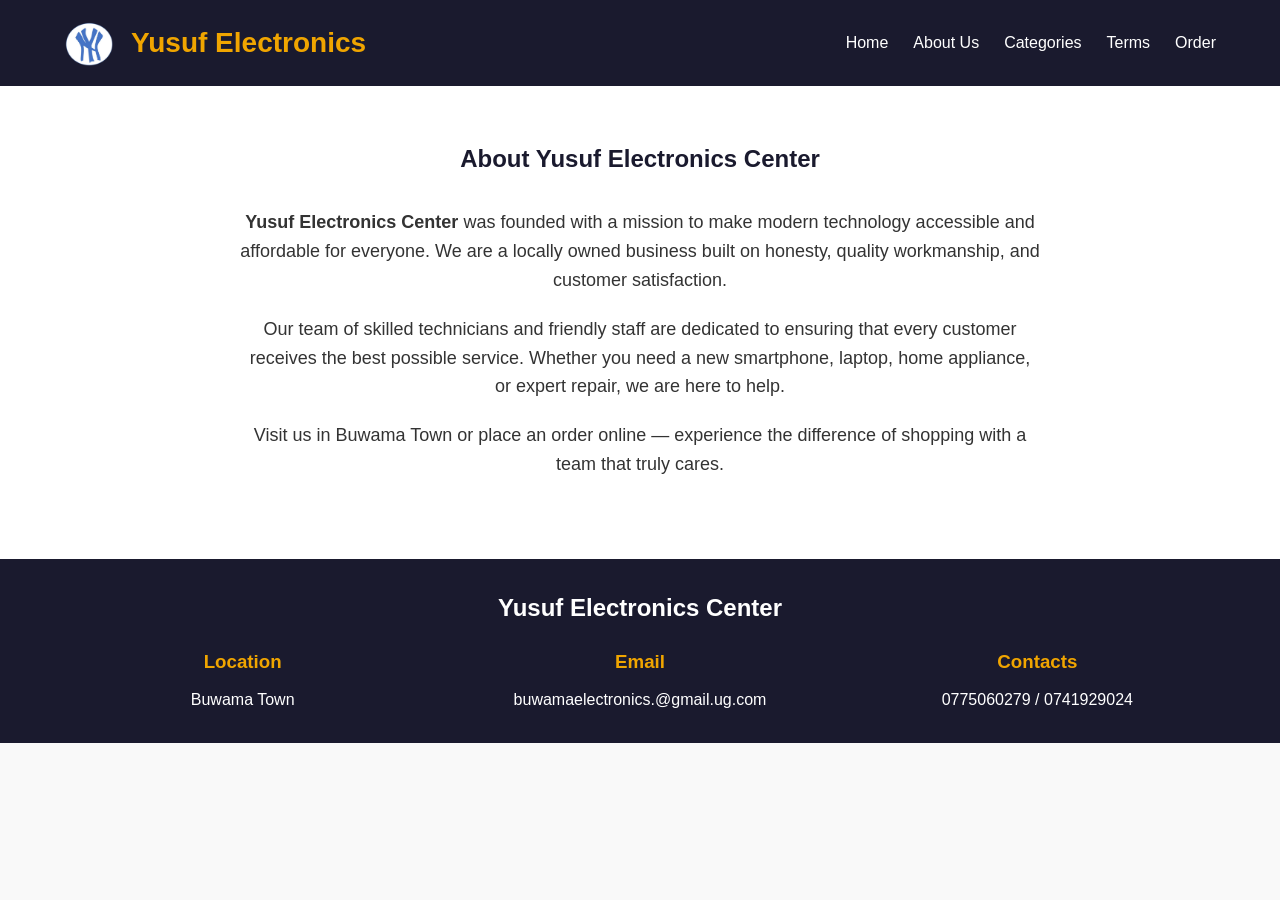
<file: about.html>
<!DOCTYPE html>
<html lang="en">
<head>
    <meta charset="UTF-8">
    <meta name="viewport" content="width=device-width, initial-scale=1.0">
    <title>About Us - Yusuf Electronics Center</title>
    <link rel="stylesheet" href="style.css">
</head>
<body>
    <header>
    <div class="container">
        <div class="logo">
            
            <img src="LOGO.png" alt="Yusuf Electronics Logo" class="logo-img">
            <span class="logo-text">Yusuf Electronics</span>
        </div>
        <input type="checkbox" id="menu-toggle">
        <label for="menu-toggle" class="menu-icon">
            <span class="bar"></span>
            <span class="bar"></span>
            <span class="bar"></span>
        </label>
        <nav>
            <ul>
                <li><a href="index.html">Home</a></li>
                <li><a href="about.html">About Us</a></li>
                <li><a href="categories.html">Categories</a></li>
                <li><a href="terms.html">Terms</a></li>
                <li><a href="order.html">Order</a></li>
            </ul>
        </nav>
    </div>
</header>

    <section class="about-section">
        <div class="container">
            <h1>About Yusuf Electronics Center</h1>
            <p>
                <strong>Yusuf Electronics Center</strong> was founded with a mission to make modern technology accessible and affordable for everyone. We are a locally owned business built on honesty, quality workmanship, and customer satisfaction.
            </p>
            <p>
                Our team of skilled technicians and friendly staff are dedicated to ensuring that every customer receives the best possible service. Whether you need a new smartphone, laptop, home appliance, or expert repair, we are here to help.
            </p>
            <p>
                Visit us in Buwama Town or place an order online — experience the difference of shopping with a team that truly cares.
            </p>
        </div>
    </section>

    <footer>
        <div class="container">
            <h2>Yusuf Electronics Center</h2>
            <div class="footer-info">
                <div>
                    <h3>Location</h3>
                    <p>Buwama Town</p>
                </div>
                <div>
                    <h3>Email</h3>
                    <p>buwamaelectronics.@gmail.ug.com</p>
                </div>
                <div>
                    <h3>Contacts</h3>
                    <p>0775060279 / 0741929024</p>
                </div>
            </div>
        </div>
    </footer>
</body>
</html>
</file>
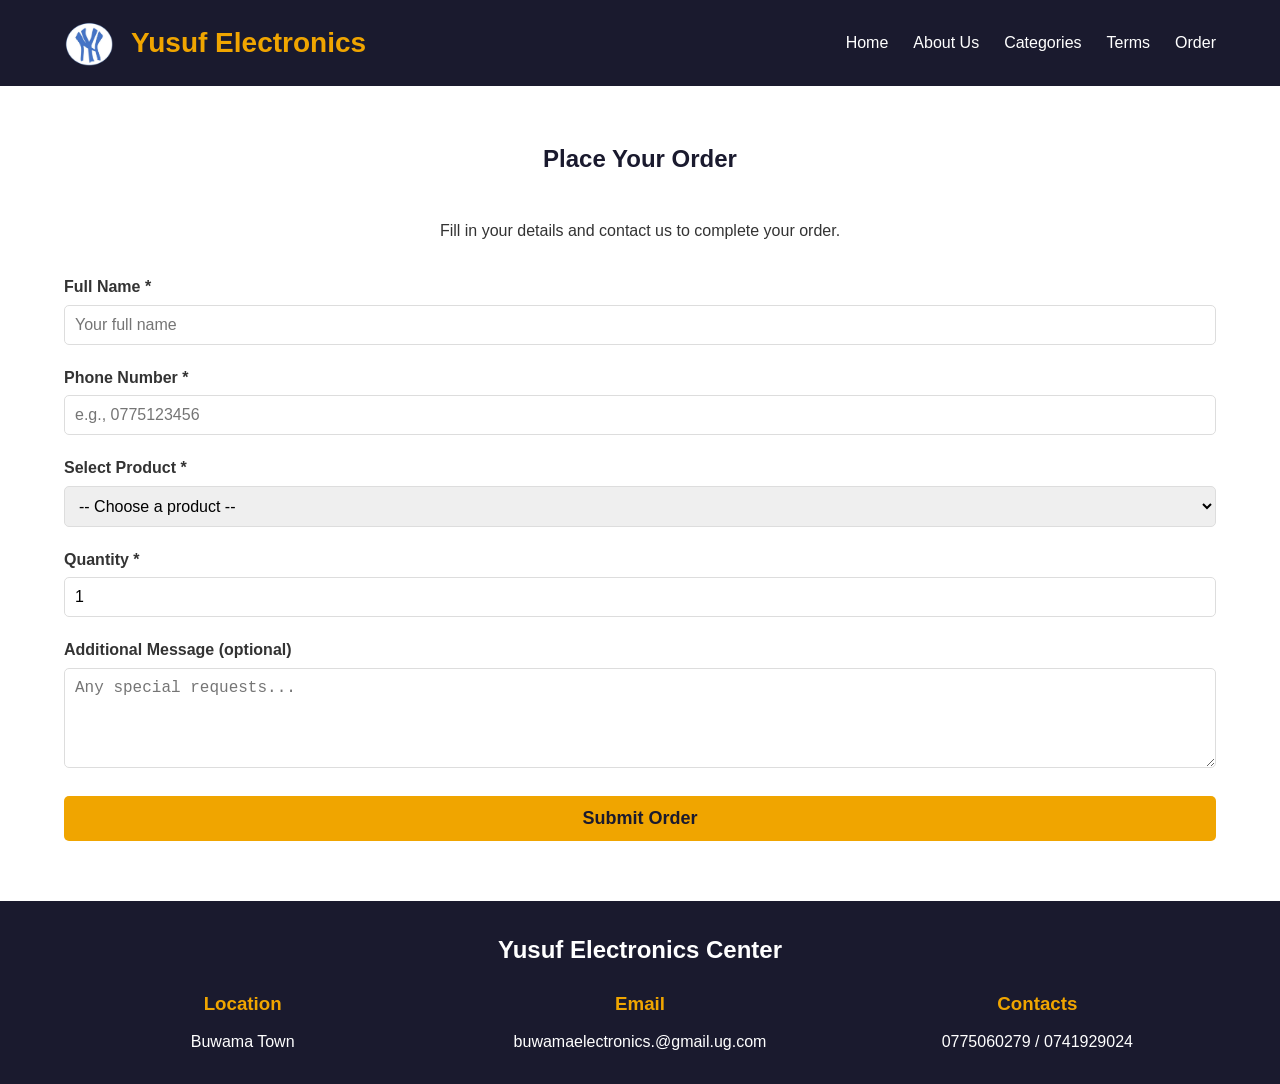
<file: order.html>
<!DOCTYPE html>
<html lang="en">
<head>
    <meta charset="UTF-8">
    <meta name="viewport" content="width=device-width, initial-scale=1.0">
    <title>Order Form - Yusuf Electronics Center</title>
    <link rel="stylesheet" href="style.css">
</head>
<body>
    <header>
    <div class="container">
        <div class="logo">
            
            <img src="LOGO.png" alt="Yusuf Electronics Logo" class="logo-img">
            <span class="logo-text">Yusuf Electronics</span>
        </div>
        <input type="checkbox" id="menu-toggle">
        <label for="menu-toggle" class="menu-icon">
            <span class="bar"></span>
            <span class="bar"></span>
            <span class="bar"></span>
        </label>
        <nav>
            <ul>
                <li><a href="index.html">Home</a></li>
                <li><a href="about.html">About Us</a></li>
                <li><a href="categories.html">Categories</a></li>
                <li><a href="terms.html">Terms</a></li>
                <li><a href="order.html">Order</a></li>
            </ul>
        </nav>
    </div>
</header>

    <section class="order-form">
        <div class="container">
            <h1>Place Your Order</h1>
            <p style="text-align:center; margin-bottom:30px;">Fill in your details and contact us to complete your order.</p>
            
            <form id="orderForm">
                <div class="form-group">
                    <label for="name">Full Name *</label>
                    <input type="text" id="name" name="name" required placeholder="Your full name">
                </div>
                <div class="form-group">
                    <label for="phone">Phone Number *</label>
                    <input type="tel" id="phone" name="phone" required placeholder="e.g., 0775123456">
                </div>
                <div class="form-group">
                    <label for="product">Select Product *</label>
                    <select id="product" name="product" required>
                        <option value="">-- Choose a product --</option>
                        <option value="Smartphone X200">Spark30C - UGX 400,000</option>
                        <option value="Smartphone Y20">Galaxy A16 - UGX 720,000</option>
                        <option value="ProBook 15 Laptop">ProBook 15 Laptop - UGX 1,200,000</option>
                        <option value="UltraBook 14 Laptop">UltraBook 14 Laptop - UGX 2,500,000</option>
                        <option value="BoomBox BT Speaker">BoomBox BT Speaker - UGX 180,000</option>
                        <option value="BassPro Headphones">Headsets - UGX 80,000</option>
                        <option value="Fast Charger 65W">Fast Charger 65W - UGX 20,000</option>
                        <option value="USB Type-C Cable">USB Type-C Cable - UGX 10,000</option>
                    </select>
                </div>
                <div class="form-group">
                    <label for="quantity">Quantity *</label>
                    <input type="number" id="quantity" name="quantity" min="1" value="1" required>
                </div>
                <div class="form-group">
                    <label for="message">Additional Message (optional)</label>
                    <textarea id="message" name="message" placeholder="Any special requests..."></textarea>
                </div>
                <button type="submit" class="btn">Submit Order</button>
            </form>
        </div>
    </section>

    <footer>
        <div class="container">
            <h2>Yusuf Electronics Center</h2>
            <div class="footer-info">
                <div>
                    <h3>Location</h3>
                    <p>Buwama Town</p>
                </div>
                <div>
                    <h3>Email</h3>
                    <p>buwamaelectronics.@gmail.ug.com</p>
                </div>
                <div>
                    <h3>Contacts</h3>
                    <p>0775060279 / 0741929024</p>
                </div>
            </div>
        </div>
    </footer>
</body>
</html>
</file>
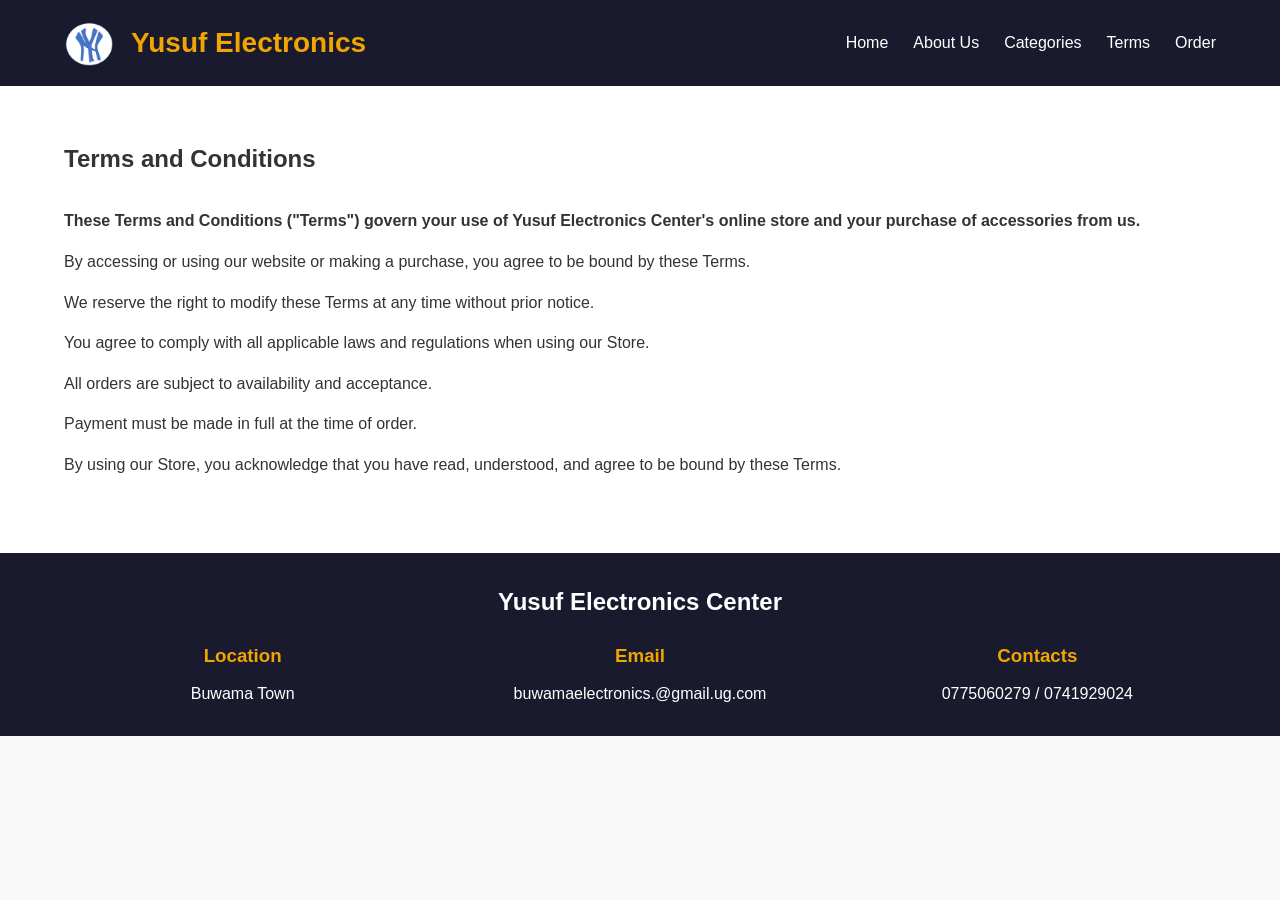
<file: terms.html>
<!DOCTYPE html>
<html lang="en">
<head>
    <meta charset="UTF-8">
    <meta name="viewport" content="width=device-width, initial-scale=1.0">
    <title>Terms & Conditions - Yusuf Electronics Center</title>
    <link rel="stylesheet" href="style.css">
</head>
<body>
    <header>
    <div class="container">
        <div class="logo">
            
            <img src="LOGO.png" alt="Yusuf Electronics Logo" class="logo-img">
            <span class="logo-text">Yusuf Electronics</span>
        </div>
        <input type="checkbox" id="menu-toggle">
        <label for="menu-toggle" class="menu-icon">
            <span class="bar"></span>
            <span class="bar"></span>
            <span class="bar"></span>
        </label>
        <nav>
            <ul>
                <li><a href="index.html">Home</a></li>
                <li><a href="about.html">About Us</a></li>
                <li><a href="categories.html">Categories</a></li>
                <li><a href="terms.html">Terms</a></li>
                <li><a href="order.html">Order</a></li>
            </ul>
        </nav>
    </div>
</header>

    <section class="terms-section">
        <div class="container">
            <h1>Terms and Conditions</h1>
            <p><strong>These Terms and Conditions ("Terms") govern your use of Yusuf Electronics Center's online store and your purchase of accessories from us.</strong></p>
            <p>By accessing or using our website or making a purchase, you agree to be bound by these Terms.</p>
            <p>We reserve the right to modify these Terms at any time without prior notice.</p>
            <p>You agree to comply with all applicable laws and regulations when using our Store.</p>
            <p>All orders are subject to availability and acceptance.</p>
            <p>Payment must be made in full at the time of order.</p>
            <p>By using our Store, you acknowledge that you have read, understood, and agree to be bound by these Terms.</p>
        </div>
    </section>

    <footer>
        <div class="container">
            <h2>Yusuf Electronics Center</h2>
            <div class="footer-info">
                <div>
                    <h3>Location</h3>
                    <p>Buwama Town</p>
                </div>
                <div>
                    <h3>Email</h3>
                    <p>buwamaelectronics.@gmail.ug.com</p>
                </div>
                <div>
                    <h3>Contacts</h3>
                    <p>0775060279 / 0741929024</p>
                </div>
            </div>
        </div>
    </footer>
</body>
</html>
</file>
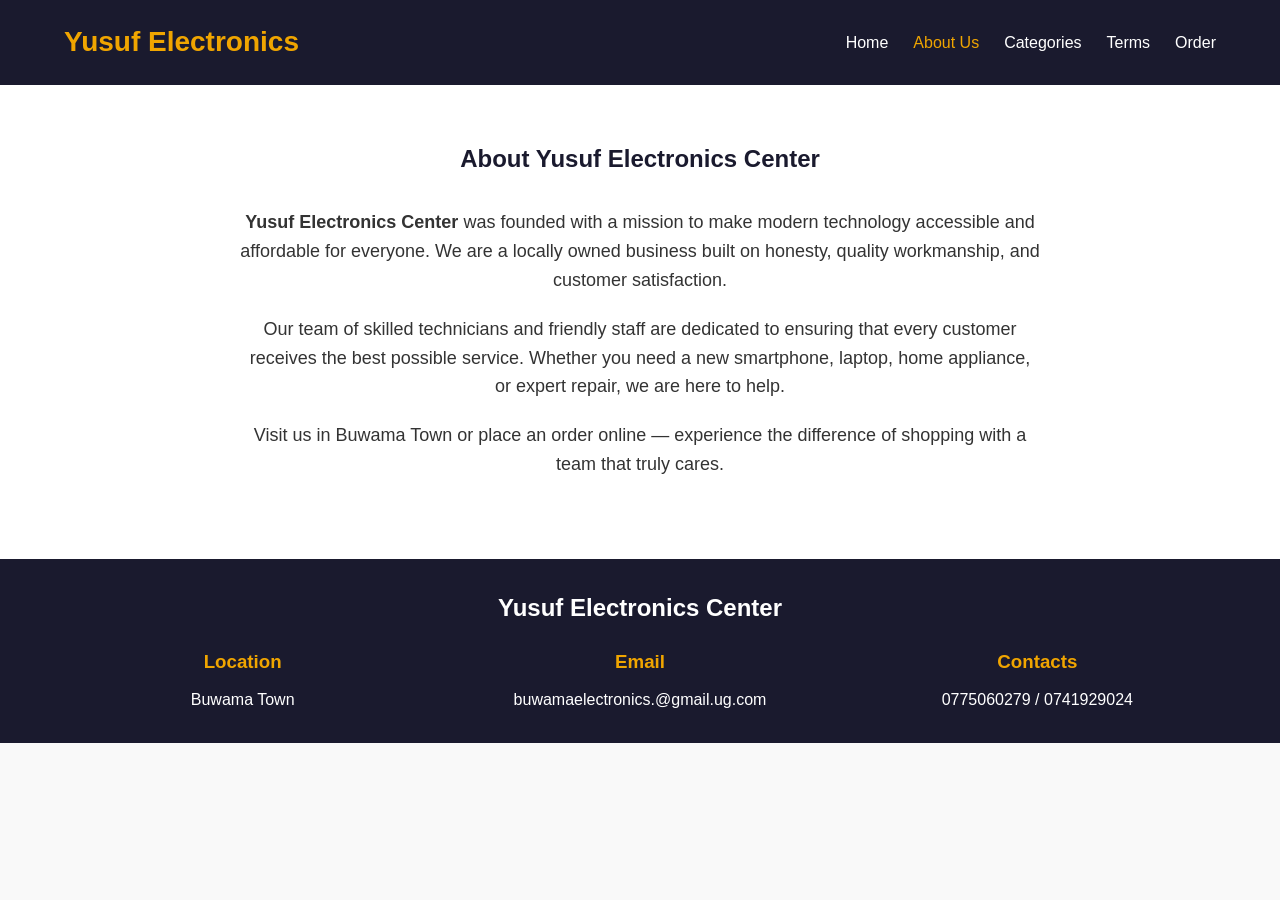
<file: .github/workflows/about.html>
<!DOCTYPE html>
<html lang="en">
<head>
    <meta charset="UTF-8">
    <meta name="viewport" content="width=device-width, initial-scale=1.0">
    <title>About Us - Yusuf Electronics Center</title>
    <link rel="stylesheet" href="style.css">
</head>
<body>
    <header>
        <div class="container">
            <div class="logo">Yusuf Electronics</div>
            <nav>
                <ul>
                    <li><a href="index.html">Home</a></li>
                    <li><a href="about.html" class="active">About Us</a></li>
                    <li><a href="categories.html">Categories</a></li>
                    <li><a href="terms.html">Terms</a></li>
                    <li><a href="order.html">Order</a></li>
                </ul>
            </nav>
        </div>
    </header>

    <section class="about-section">
        <div class="container">
            <h1>About Yusuf Electronics Center</h1>
            <p>
                <strong>Yusuf Electronics Center</strong> was founded with a mission to make modern technology accessible and affordable for everyone. We are a locally owned business built on honesty, quality workmanship, and customer satisfaction.
            </p>
            <p>
                Our team of skilled technicians and friendly staff are dedicated to ensuring that every customer receives the best possible service. Whether you need a new smartphone, laptop, home appliance, or expert repair, we are here to help.
            </p>
            <p>
                Visit us in Buwama Town or place an order online — experience the difference of shopping with a team that truly cares.
            </p>
        </div>
    </section>

    <footer>
        <div class="container">
            <h2>Yusuf Electronics Center</h2>
            <div class="footer-info">
                <div>
                    <h3>Location</h3>
                    <p>Buwama Town</p>
                </div>
                <div>
                    <h3>Email</h3>
                    <p>buwamaelectronics.@gmail.ug.com</p>
                </div>
                <div>
                    <h3>Contacts</h3>
                    <p>0775060279 / 0741929024</p>
                </div>
            </div>
        </div>
    </footer>
</body>
</html>
</file>
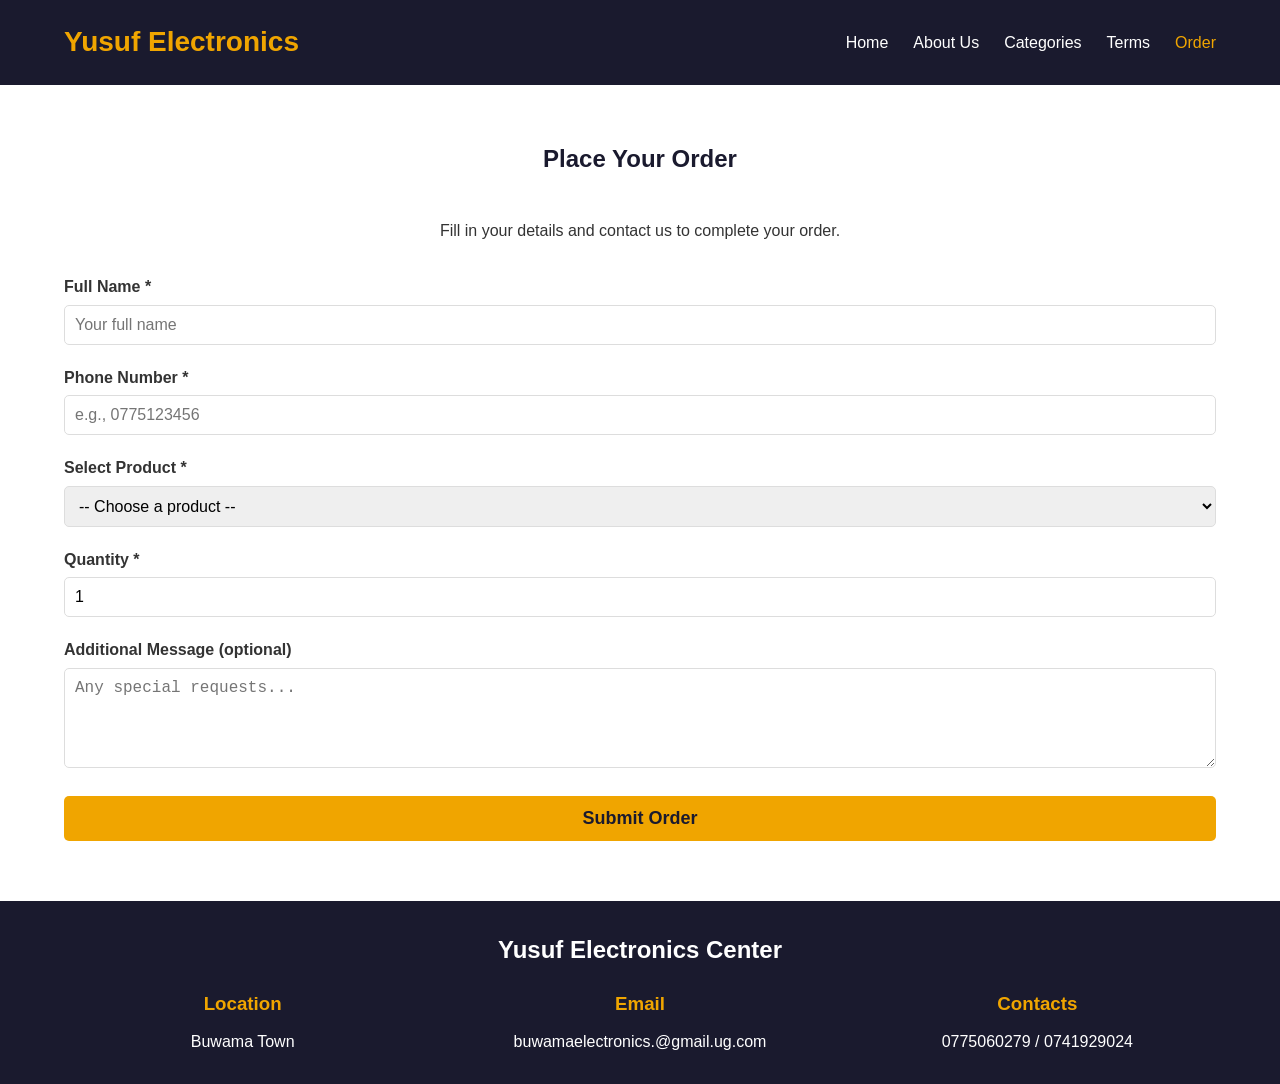
<file: .github/workflows/order.html>
<!DOCTYPE html>
<html lang="en">
<head>
    <meta charset="UTF-8">
    <meta name="viewport" content="width=device-width, initial-scale=1.0">
    <title>Order Form - Yusuf Electronics Center</title>
    <link rel="stylesheet" href="style.css">
</head>
<body>
    <header>
        <div class="container">
            <div class="logo">Yusuf Electronics</div>
            <nav>
                <ul>
                    <li><a href="index.html">Home</a></li>
                    <li><a href="about.html">About Us</a></li>
                    <li><a href="categories.html">Categories</a></li>
                    <li><a href="terms.html">Terms</a></li>
                    <li><a href="order.html" class="active">Order</a></li>
                </ul>
            </nav>
        </div>
    </header>

    <section class="order-form">
        <div class="container">
            <h1>Place Your Order</h1>
            <p style="text-align:center; margin-bottom:30px;">Fill in your details and contact us to complete your order.</p>
            
            <form id="orderForm">
                <div class="form-group">
                    <label for="name">Full Name *</label>
                    <input type="text" id="name" name="name" required placeholder="Your full name">
                </div>
                <div class="form-group">
                    <label for="phone">Phone Number *</label>
                    <input type="tel" id="phone" name="phone" required placeholder="e.g., 0775123456">
                </div>
                <div class="form-group">
                    <label for="product">Select Product *</label>
                    <select id="product" name="product" required>
                        <option value="">-- Choose a product --</option>
                        <option value="Smartphone X200">Smartphone X200 - UGX 850,000</option>
                        <option value="Smartphone Y20">Smartphone Y20 - UGX 720,000</option>
                        <option value="ProBook 15 Laptop">ProBook 15 Laptop - UGX 2,200,000</option>
                        <option value="UltraBook 14 Laptop">UltraBook 14 Laptop - UGX 3,500,000</option>
                        <option value="BoomBox BT Speaker">BoomBox BT Speaker - UGX 180,000</option>
                        <option value="BassPro Headphones">BassPro Headphones - UGX 250,000</option>
                        <option value="Fast Charger 65W">Fast Charger 65W - UGX 80,000</option>
                        <option value="USB Type-C Cable">USB Type-C Cable - UGX 25,000</option>
                    </select>
                </div>
                <div class="form-group">
                    <label for="quantity">Quantity *</label>
                    <input type="number" id="quantity" name="quantity" min="1" value="1" required>
                </div>
                <div class="form-group">
                    <label for="message">Additional Message (optional)</label>
                    <textarea id="message" name="message" placeholder="Any special requests..."></textarea>
                </div>
                <button type="submit" class="btn">Submit Order</button>
            </form>
        </div>
    </section>

    <footer>
        <div class="container">
            <h2>Yusuf Electronics Center</h2>
            <div class="footer-info">
                <div>
                    <h3>Location</h3>
                    <p>Buwama Town</p>
                </div>
                <div>
                    <h3>Email</h3>
                    <p>buwamaelectronics.@gmail.ug.com</p>
                </div>
                <div>
                    <h3>Contacts</h3>
                    <p>0775060279 / 0741929024</p>
                </div>
            </div>
        </div>
    </footer>
</body>
</html>
</file>
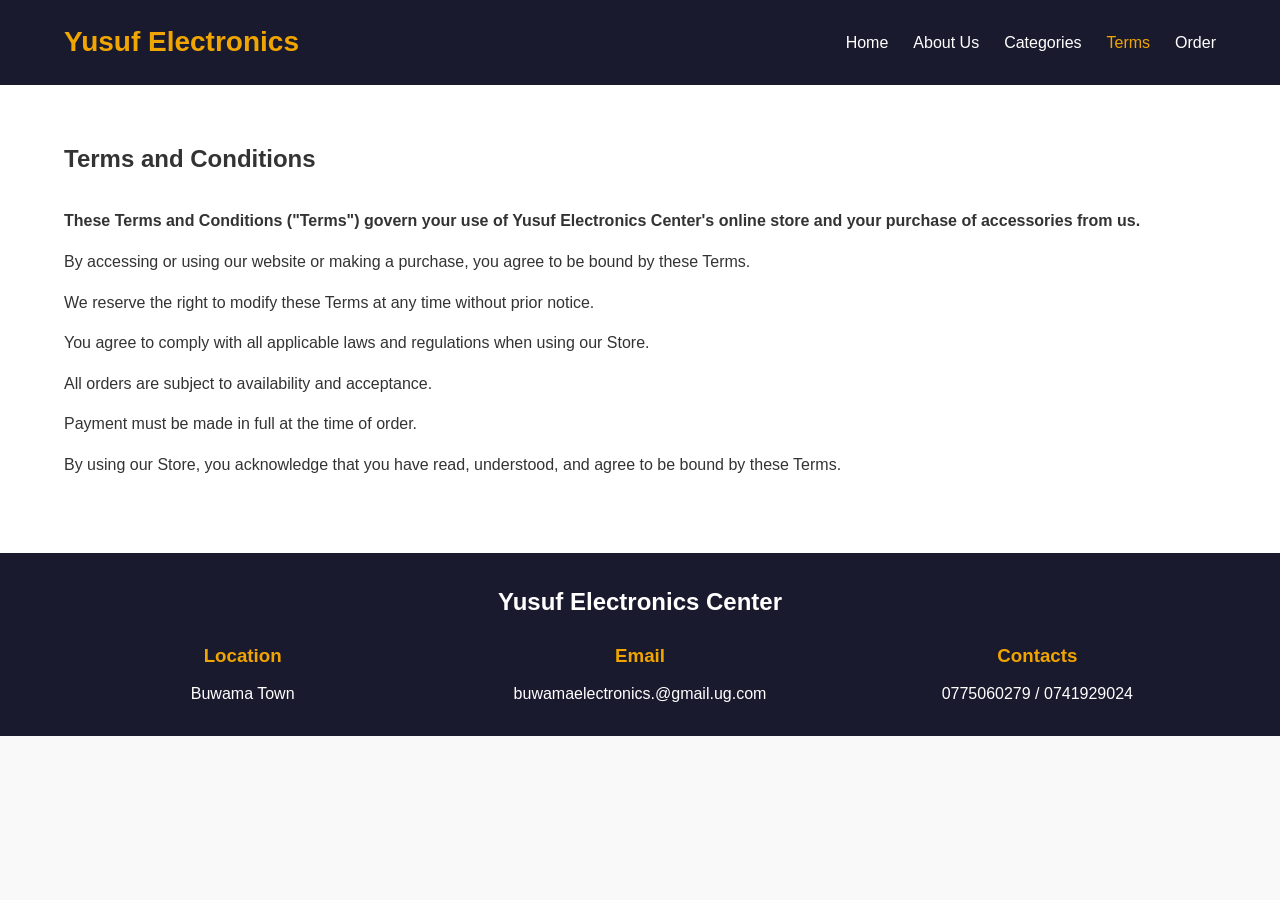
<file: .github/workflows/terms.html>
<!DOCTYPE html>
<html lang="en">
<head>
    <meta charset="UTF-8">
    <meta name="viewport" content="width=device-width, initial-scale=1.0">
    <title>Terms & Conditions - Yusuf Electronics Center</title>
    <link rel="stylesheet" href="style.css">
</head>
<body>
    <header>
        <div class="container">
            <div class="logo">Yusuf Electronics</div>
            <nav>
                <ul>
                    <li><a href="index.html">Home</a></li>
                    <li><a href="about.html">About Us</a></li>
                    <li><a href="categories.html">Categories</a></li>
                    <li><a href="terms.html" class="active">Terms</a></li>
                    <li><a href="order.html">Order</a></li>
                </ul>
            </nav>
        </div>
    </header>

    <section class="terms-section">
        <div class="container">
            <h1>Terms and Conditions</h1>
            <p><strong>These Terms and Conditions ("Terms") govern your use of Yusuf Electronics Center's online store and your purchase of accessories from us.</strong></p>
            <p>By accessing or using our website or making a purchase, you agree to be bound by these Terms.</p>
            <p>We reserve the right to modify these Terms at any time without prior notice.</p>
            <p>You agree to comply with all applicable laws and regulations when using our Store.</p>
            <p>All orders are subject to availability and acceptance.</p>
            <p>Payment must be made in full at the time of order.</p>
            <p>By using our Store, you acknowledge that you have read, understood, and agree to be bound by these Terms.</p>
        </div>
    </section>

    <footer>
        <div class="container">
            <h2>Yusuf Electronics Center</h2>
            <div class="footer-info">
                <div>
                    <h3>Location</h3>
                    <p>Buwama Town</p>
                </div>
                <div>
                    <h3>Email</h3>
                    <p>buwamaelectronics.@gmail.ug.com</p>
                </div>
                <div>
                    <h3>Contacts</h3>
                    <p>0775060279 / 0741929024</p>
                </div>
            </div>
        </div>
    </footer>
</body>
</html>
</file>
<file: style.css>
/* General Reset & Base Styles */
* {
    margin: 0;
    padding: 0;
    box-sizing: border-box;
}
/* Logo image */
.logo-img {
    height: 45px;          /* Adjust height to fit your design */
    width: auto;
    vertical-align: middle;
    margin-right: 10px;
}

.logo-text {
    vertical-align: middle;
    font-size: 28px;
    font-weight: bold;
    color: #f0a500;
}

body {
    font-family: 'Segoe UI', Tahoma, Geneva, Verdana, sans-serif;
    line-height: 1.6;
    color: #333;
    background: #f9f9f9;
    padding-top: 80px;   /* offset for fixed header */
}

.container {
    width: 90%;
    max-width: 1200px;
    margin: auto;
    overflow: hidden;
}

a {
    text-decoration: none;
    color: #0066cc;
}

/* --------------------------------------------
   Fixed Header
--------------------------------------------- */
header {
    position: fixed;
    top: 0;
    left: 0;
    width: 100%;
    z-index: 1000;
    background: #1a1a2e;
    color: #fff;
    padding: 20px 0;
}

header .container {
    display: flex;
    justify-content: space-between;
    align-items: center;
    flex-wrap: wrap;
}

header .logo {
    font-size: 28px;
    font-weight: bold;
    color: #f0a500;
}

/* Hide hamburger checkbox on all screens */
#menu-toggle {
    display: none;
}

/* Hamburger label icon – only visible on mobile */
.menu-icon {
    display: none;
    flex-direction: column;
    cursor: pointer;
    gap: 5px;
}

.menu-icon .bar {
    width: 25px;
    height: 3px;
    background: #fff;
    transition: all 0.3s;
}

/* Desktop navigation */
nav ul {
    list-style: none;
    display: flex;
    flex-wrap: wrap;
}

nav ul li {
    margin-left: 25px;
}

nav ul li a {
    color: #fff;
    font-weight: 500;
    transition: color 0.3s;
}

nav ul li a:hover,
nav ul li a.active {
    color: #f0a500;
}

/* --------------------------------------------
   Mobile Styles (max-width: 768px)
--------------------------------------------- */
@media (max-width: 768px) {
    /* Show hamburger icon */
    .menu-icon {
        display: flex;
    }

    /* Hide regular menu; it will be controlled by checkbox */
    nav ul {
        display: none;
        width: 100%;
        flex-direction: column;
        align-content: center;
        background: #1a1a2e;
        margin-top: 10px;
    }

    /* When checkbox is checked, show the menu */
    #menu-toggle:checked ~ nav ul {
        display: flex;
        align-content: center;
    }

    nav ul li {
        margin: 0;
        padding: 10px 0;
        border-bottom: 1px solid #333;
        text-align: center;
    }

    /* Adjust hero text */
    .hero-content h1 {
        font-size: 32px;
    }

    .hero-content p {
        font-size: 16px;
    }

    .product-grid {
        grid-template-columns: 1fr;
    }
}

/* Hero Section */
.hero {
    background: linear-gradient(rgba(0,0,0,0.6), rgba(0,0,0,0.6)), url('../images/hero.jpg') center/cover no-repeat;
    height: 70vh;
    display: flex;
    align-items: center;
    justify-content: center;
    text-align: center;
    color: #fff;
}

.hero-content h1 {
    font-size: 48px;
    margin-bottom: 20px;
}

.hero-content p {
    font-size: 20px;
    margin-bottom: 30px;
}

.btn {
    display: inline-block;
    background: #f0a500;
    color: #1a1a2e;
    padding: 12px 30px;
    border: none;
    border-radius: 5px;
    font-size: 18px;
    font-weight: bold;
    cursor: pointer;
    transition: background 0.3s;
}

.btn:hover {
    background: #cf8b00;
    color: #fff;
}

/* Product Grid */
.products {
    padding: 60px 0;
}

.products h2 {
    text-align: center;
    margin-bottom: 40px;
    font-size: 32px;
    color: #1a1a2e;
}

.product-grid {
    display: grid;
    grid-template-columns: repeat(auto-fit, minmax(250px, 1fr));
    gap: 30px;
}

.product-card {
    background: #fff;
    border-radius: 10px;
    box-shadow: 0 4px 15px rgba(0,0,0,0.1);
    padding: 20px;
    text-align: center;
    transition: transform 0.3s;
}

.product-card:hover {
    transform: translateY(-5px);
}

.product-card img {
    width: 100%;
    height: 200px;
    object-fit: contain;
    margin-bottom: 15px;
}

.product-card h3 {
    margin-bottom: 10px;
    color: #1a1a2e;
}

.product-card .price {
    font-size: 24px;
    font-weight: bold;
    color: #f0a500;
    margin: 10px 0;
}

.product-card p {
    color: #666;
    margin-bottom: 15px;
}

/* About Page */
.about-section {
    padding: 60px 0;
    background: #fff;
}

.about-section h1 {
    text-align: center;
    margin-bottom: 30px;
    color: #1a1a2e;
}

.about-section p {
    font-size: 18px;
    max-width: 800px;
    margin: 0 auto 20px;
    text-align: center;
}

/* Terms Page */
.terms-section {
    padding: 60px 0;
    background: #fff;
}

.terms-section h1 {
    margin-bottom: 30px;
}

.terms-section p {
    margin-bottom: 15px;
}

/* Categories Page */
.categories {
    padding: 60px 0;
}

.categories h1 {
    text-align: center;
    margin-bottom: 40px;
    color: #1a1a2e;
}

.category-group {
    margin-bottom: 50px;
}

.category-group h2 {
    border-bottom: 2px solid #f0a500;
    padding-bottom: 10px;
    margin-bottom: 25px;
    color: #1a1a2e;
}

/* Order Form */
.order-form {
    padding: 60px 0;
    background: #fff;
}

.order-form h1 {
    text-align: center;
    margin-bottom: 40px;
    color: #1a1a2e;
}

.form-group {
    margin-bottom: 20px;
}

.form-group label {
    display: block;
    font-weight: bold;
    margin-bottom: 5px;
}

.form-group input,
.form-group select,
.form-group textarea {
    width: 100%;
    padding: 10px;
    border: 1px solid #ddd;
    border-radius: 5px;
    font-size: 16px;
}

.form-group textarea {
    height: 100px;
    resize: vertical;
}

button[type="submit"] {
    width: 100%;
    background: #f0a500;
    color: #1a1a2e;
    font-weight: bold;
}

button[type="submit"]:hover {
    background: #cf8b00;
    color: #fff;
}

/* Footer */
footer {
    background: #1a1a2e;
    color: #fff;
    padding: 30px 0;
    text-align: center;
}

footer .footer-info {
    display: flex;
    justify-content: center;
    flex-wrap: wrap;
    gap: 40px;
    margin-top: 20px;
}

footer .footer-info div {
    flex: 1;
    min-width: 200px;
}

footer h3 {
    color: #f0a500;
    margin-bottom: 10px;
}
</file>
<file: .github/workflows/style.css>
/* General Reset & Base Styles */
* {
    margin: 0;
    padding: 0;
    box-sizing: border-box;
}

body {
    font-family: 'Segoe UI', Tahoma, Geneva, Verdana, sans-serif;
    line-height: 1.6;
    color: #333;
    background: #f9f9f9;
    padding-top: 80px;   /* offset for fixed header */
}

.container {
    width: 90%;
    max-width: 1200px;
    margin: auto;
    overflow: hidden;
}

a {
    text-decoration: none;
    color: #0066cc;
}

/* --------------------------------------------
   Fixed Header
--------------------------------------------- */
header {
    position: fixed;
    top: 0;
    left: 0;
    width: 100%;
    z-index: 1000;
    background: #1a1a2e;
    color: #fff;
    padding: 20px 0;
}

header .container {
    display: flex;
    justify-content: space-between;
    align-items: center;
    flex-wrap: wrap;
}

header .logo {
    font-size: 28px;
    font-weight: bold;
    color: #f0a500;
}

/* Hide hamburger checkbox on all screens */
#menu-toggle {
    display: none;
}

/* Hamburger label icon – only visible on mobile */
.menu-icon {
    display: none;
    flex-direction: column;
    cursor: pointer;
    gap: 5px;
}

.menu-icon .bar {
    width: 25px;
    height: 3px;
    background: #fff;
    transition: all 0.3s;
}

/* Desktop navigation */
nav ul {
    list-style: none;
    display: flex;
    flex-wrap: wrap;
}

nav ul li {
    margin-left: 25px;
}

nav ul li a {
    color: #fff;
    font-weight: 500;
    transition: color 0.3s;
}

nav ul li a:hover,
nav ul li a.active {
    color: #f0a500;
}

/* --------------------------------------------
   Mobile Styles (max-width: 768px)
--------------------------------------------- */
@media (max-width: 768px) {
    /* Show hamburger icon */
    .menu-icon {
        display: flex;
    }

    /* Hide regular menu; it will be controlled by checkbox */
    nav ul {
        display: none;
        width: 100%;
        flex-direction: column;
        background: #1a1a2e;
        margin-top: 10px;
    }

    /* When checkbox is checked, show the menu */
    #menu-toggle:checked ~ nav ul {
        display: flex;
    }

    nav ul li {
        margin: 0;
        padding: 10px 0;
        border-bottom: 1px solid #333;
        text-align: center;
    }

    /* Adjust hero text */
    .hero-content h1 {
        font-size: 32px;
    }

    .hero-content p {
        font-size: 16px;
    }

    .product-grid {
        grid-template-columns: 1fr;
    }
}

/* Hero Section */
.hero {
    background: linear-gradient(rgba(0,0,0,0.6), rgba(0,0,0,0.6)), url('../images/hero.jpg') center/cover no-repeat;
    height: 70vh;
    display: flex;
    align-items: center;
    justify-content: center;
    text-align: center;
    color: #fff;
}

.hero-content h1 {
    font-size: 48px;
    margin-bottom: 20px;
}

.hero-content p {
    font-size: 20px;
    margin-bottom: 30px;
}

.btn {
    display: inline-block;
    background: #f0a500;
    color: #1a1a2e;
    padding: 12px 30px;
    border: none;
    border-radius: 5px;
    font-size: 18px;
    font-weight: bold;
    cursor: pointer;
    transition: background 0.3s;
}

.btn:hover {
    background: #cf8b00;
    color: #fff;
}

/* Product Grid */
.products {
    padding: 60px 0;
}

.products h2 {
    text-align: center;
    margin-bottom: 40px;
    font-size: 32px;
    color: #1a1a2e;
}

.product-grid {
    display: grid;
    grid-template-columns: repeat(auto-fit, minmax(250px, 1fr));
    gap: 30px;
}

.product-card {
    background: #fff;
    border-radius: 10px;
    box-shadow: 0 4px 15px rgba(0,0,0,0.1);
    padding: 20px;
    text-align: center;
    transition: transform 0.3s;
}

.product-card:hover {
    transform: translateY(-5px);
}

.product-card img {
    width: 100%;
    height: 200px;
    object-fit: contain;
    margin-bottom: 15px;
}

.product-card h3 {
    margin-bottom: 10px;
    color: #1a1a2e;
}

.product-card .price {
    font-size: 24px;
    font-weight: bold;
    color: #f0a500;
    margin: 10px 0;
}

.product-card p {
    color: #666;
    margin-bottom: 15px;
}

/* About Page */
.about-section {
    padding: 60px 0;
    background: #fff;
}

.about-section h1 {
    text-align: center;
    margin-bottom: 30px;
    color: #1a1a2e;
}

.about-section p {
    font-size: 18px;
    max-width: 800px;
    margin: 0 auto 20px;
    text-align: center;
}

/* Terms Page */
.terms-section {
    padding: 60px 0;
    background: #fff;
}

.terms-section h1 {
    margin-bottom: 30px;
}

.terms-section p {
    margin-bottom: 15px;
}

/* Categories Page */
.categories {
    padding: 60px 0;
}

.categories h1 {
    text-align: center;
    margin-bottom: 40px;
    color: #1a1a2e;
}

.category-group {
    margin-bottom: 50px;
}

.category-group h2 {
    border-bottom: 2px solid #f0a500;
    padding-bottom: 10px;
    margin-bottom: 25px;
    color: #1a1a2e;
}

/* Order Form */
.order-form {
    padding: 60px 0;
    background: #fff;
}

.order-form h1 {
    text-align: center;
    margin-bottom: 40px;
    color: #1a1a2e;
}

.form-group {
    margin-bottom: 20px;
}

.form-group label {
    display: block;
    font-weight: bold;
    margin-bottom: 5px;
}

.form-group input,
.form-group select,
.form-group textarea {
    width: 100%;
    padding: 10px;
    border: 1px solid #ddd;
    border-radius: 5px;
    font-size: 16px;
}

.form-group textarea {
    height: 100px;
    resize: vertical;
}

button[type="submit"] {
    width: 100%;
    background: #f0a500;
    color: #1a1a2e;
    font-weight: bold;
}

button[type="submit"]:hover {
    background: #cf8b00;
    color: #fff;
}

/* Footer */
footer {
    background: #1a1a2e;
    color: #fff;
    padding: 30px 0;
    text-align: center;
}

footer .footer-info {
    display: flex;
    justify-content: center;
    flex-wrap: wrap;
    gap: 40px;
    margin-top: 20px;
}

footer .footer-info div {
    flex: 1;
    min-width: 200px;
}

footer h3 {
    color: #f0a500;
    margin-bottom: 10px;
}
</file>
